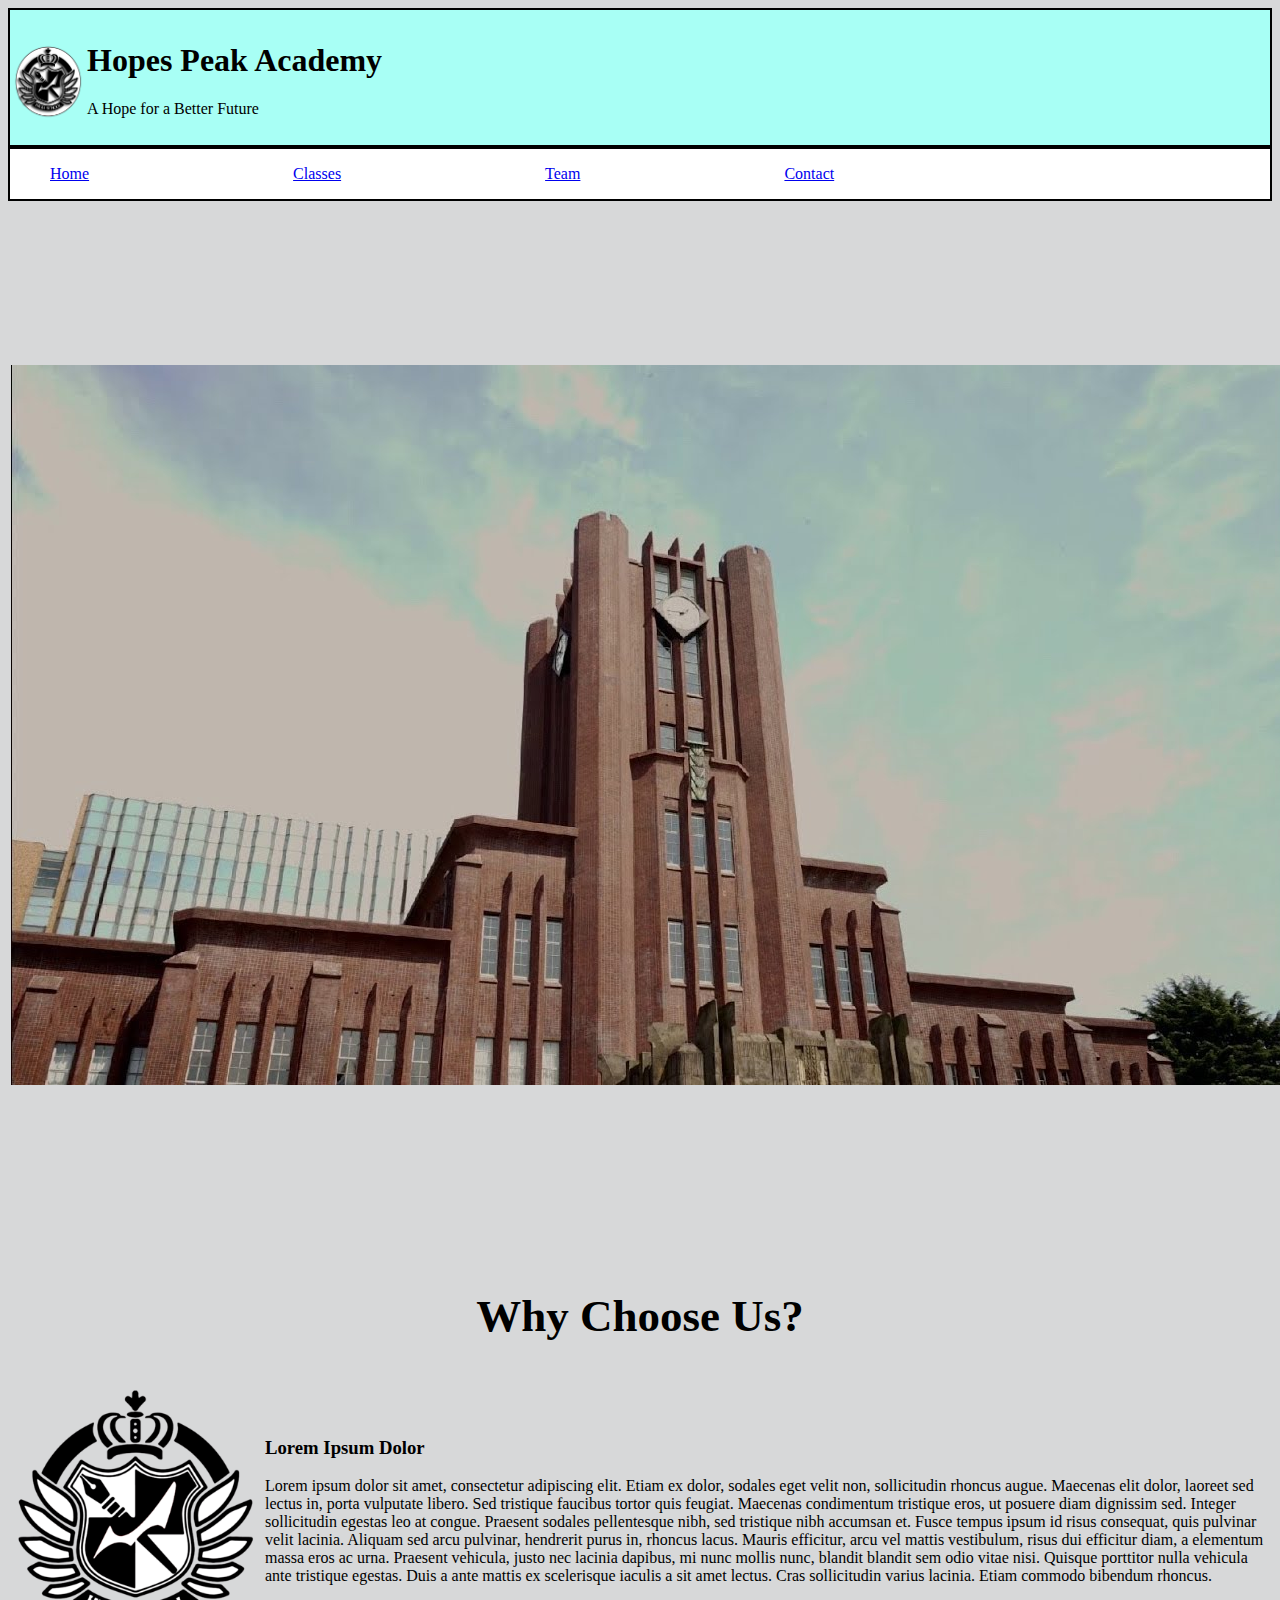
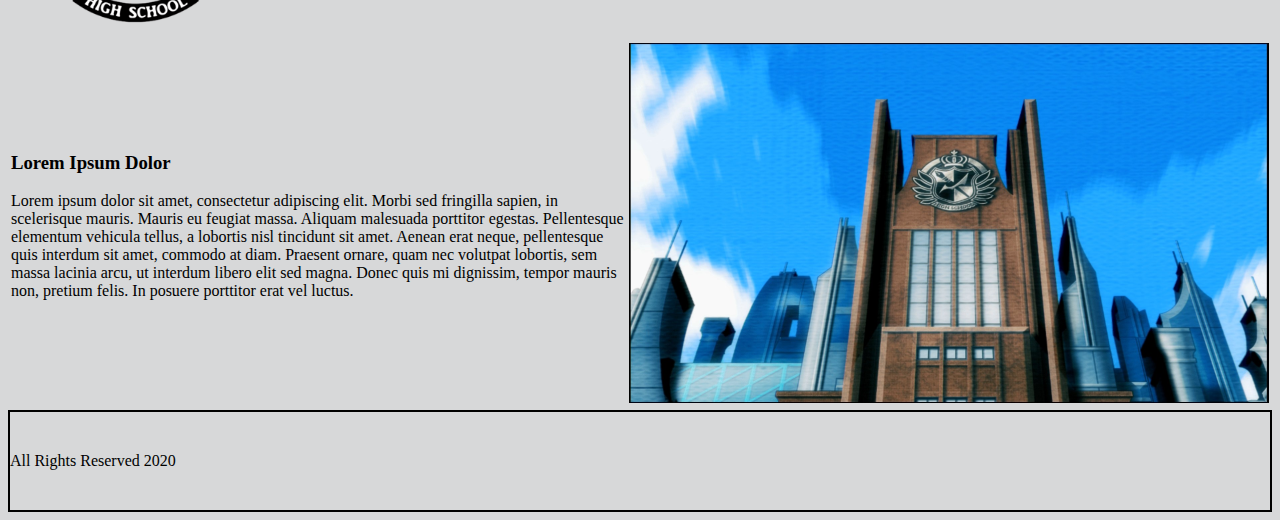
<file: Fed1StudioProject/Index.html>
﻿<!DOCTYPE html>
<html>
<head>
    <meta charset="utf-8" />
    <meta name="description" content="A small educational service company" />
    <meta name="keywords" content="Education,Company,Learning,Serivce,Developement" />
    <meta name="author" content="Nicholas Zuniga" />
    <link href="CSS/stylesheet.css" rel="stylesheet" />
    <title>Hopes Peak Acadmey</title>
</head>
<body>
    <header>
        <table>
            <tr>
                <td>
                    <div>
                        <img src="Images/logo.png" class="logo" />
                    </div>
                </td>

                <td>
                    <h1>
                        Hopes Peak Academy
                    </h1>
                    <p>
                        A Hope for a Better Future
                    </p>
                </td>
            </tr>
        </table>
    </header>
    <nav class="nav">
        <ul>
            <li>
                <a href="Index.html">Home</a>
            </li>
            <li>
                <a href="Classes.html">Classes</a>
            </li>
            <li>
                <a href="Team.html">Team</a>
            </li>
            <li>
                <a href="Contact.html">Contact</a>
            </li>
        </ul>
    </nav>
    <main>
        <section>
            <table>
                <tr>
                    <td>
                    <img src="Images/Picture1.jpg" class="pictureone" />
                    </td>
                    <td>
                        <h2 class="Aboutus">
                            About Us
                        </h2>
                        <p>
                            Lorem ipsum dolor sit amet, consectetur adipiscing elit. Fusce aliquet fringilla leo vel euismod. Aliquam erat volutpat. Praesent et justo condimentum urna vehicula euismod vitae ac enim. Vestibulum vitae libero quis massa varius luctus id non enim. Suspendisse tincidunt, felis ullamcorper aliquet ullamcorper, sem tortor congue dui, at varius nisl leo quis diam. Integer a tortor ac mauris iaculis consectetur at nec urna. Etiam enim lorem, dictum ut aliquet nec, rhoncus vel est. Pellentesque ac metus laoreet, consectetur dui porta, aliquam enim.
                        </p>
                    </td>
                </tr>
            </table>
        </section>
        <section>
            <h2 id="whychooseus">
                Why Choose Us?
            </h2>
            <article>
                <table>
                    <tr>
                        <td>
                            <div>
                                <img src="Images/Picture2.png" class="picturetwo" />
                            </div>
                        </td>
                        <td>
                            <h3>
                                Lorem Ipsum Dolor
                            </h3>
                            <p>
                                Lorem ipsum dolor sit amet, consectetur adipiscing elit. Etiam ex dolor, sodales eget velit non, sollicitudin rhoncus augue. Maecenas elit dolor, laoreet sed lectus in, porta vulputate libero. Sed tristique faucibus tortor quis feugiat. Maecenas condimentum tristique eros, ut posuere diam dignissim sed. Integer sollicitudin egestas leo at congue. Praesent sodales pellentesque nibh, sed tristique nibh accumsan et. Fusce tempus ipsum id risus consequat, quis pulvinar velit lacinia. Aliquam sed arcu pulvinar, hendrerit purus in, rhoncus lacus. Mauris efficitur, arcu vel mattis vestibulum, risus dui efficitur diam, a elementum massa eros ac urna. Praesent vehicula, justo nec lacinia dapibus, mi nunc mollis nunc, blandit blandit sem odio vitae nisi. Quisque porttitor nulla vehicula ante tristique egestas. Duis a ante mattis ex scelerisque iaculis a sit amet lectus. Cras sollicitudin varius lacinia. Etiam commodo bibendum rhoncus.
                            </p>
                        </td>
                    </tr>
                </table>
            </article>
            <article>
                <table>
                    <tr>
                        <td>
                            <h3>
                                Lorem Ipsum Dolor
                            </h3>
                            <p>
                                Lorem ipsum dolor sit amet, consectetur adipiscing elit. Morbi sed fringilla sapien, in scelerisque mauris. Mauris eu feugiat massa. Aliquam malesuada porttitor egestas. Pellentesque elementum vehicula tellus, a lobortis nisl tincidunt sit amet. Aenean erat neque, pellentesque quis interdum sit amet, commodo at diam. Praesent ornare, quam nec volutpat lobortis, sem massa lacinia arcu, ut interdum libero elit sed magna. Donec quis mi dignissim, tempor mauris non, pretium felis. In posuere porttitor erat vel luctus.
                            </p>
                        </td>
                        <td>
                                <img src="Images/Picture3.png" class="picturethree" />
                        </td>
                    </tr>
                </table>
            </article>
        </section>
    </main>
    <footer>
        All Rights Reserved 2020
    </footer>
</body>
</html>
</file>
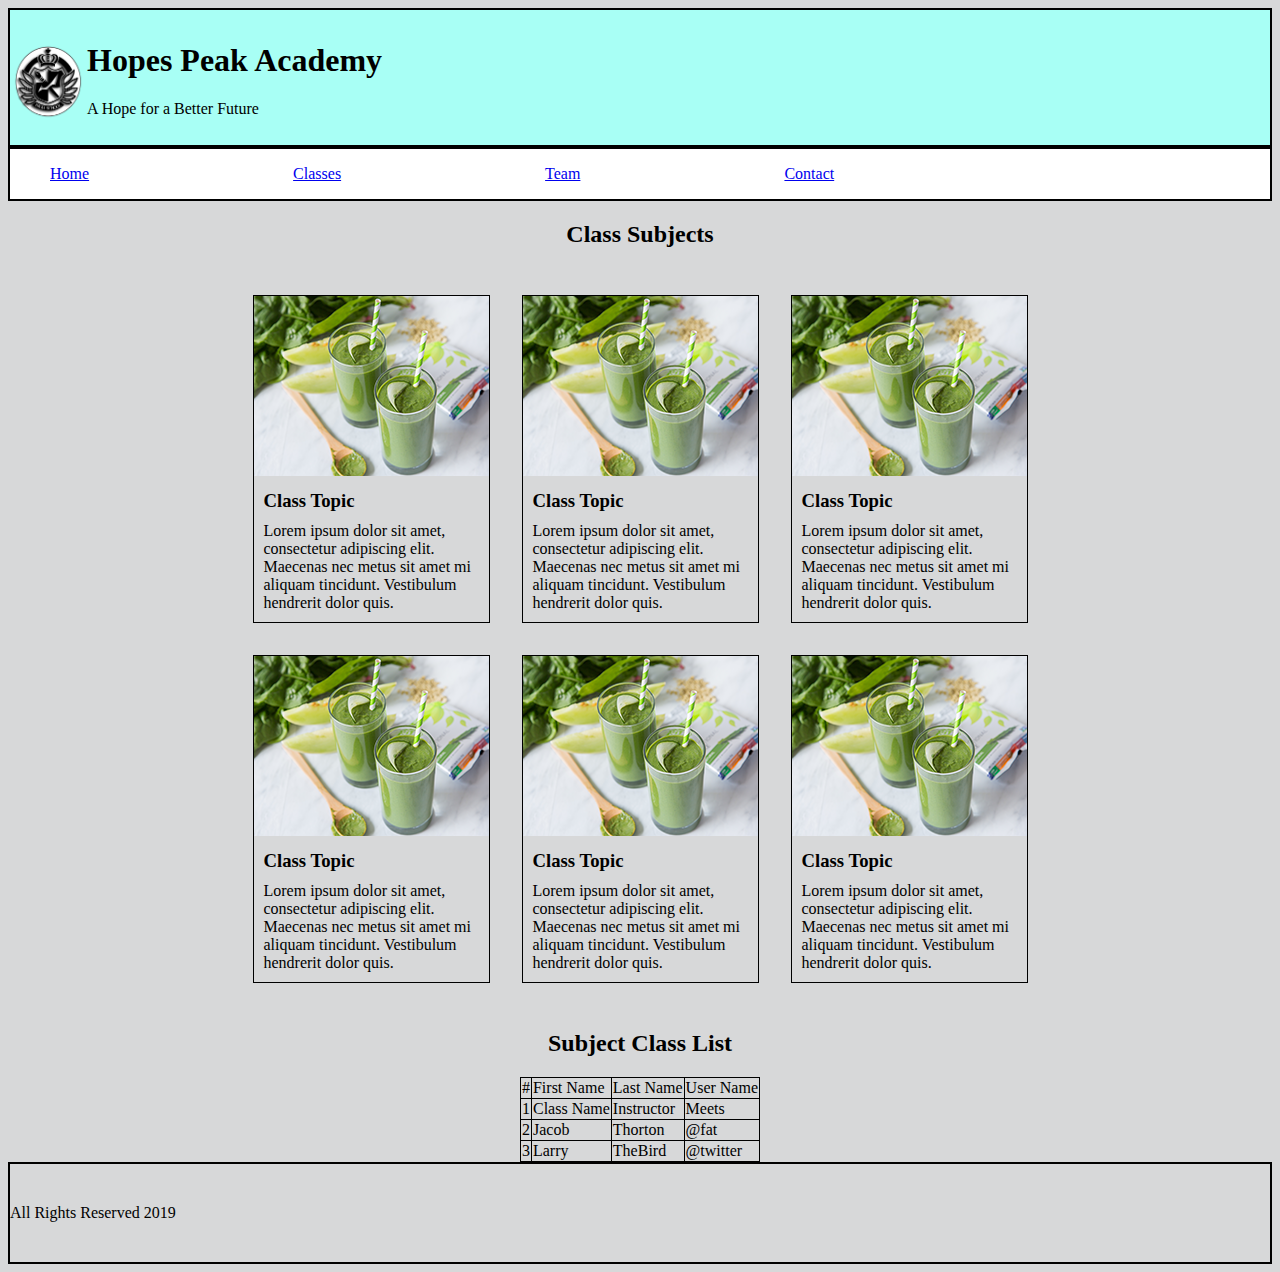
<file: Fed1StudioProject/Classes.html>
﻿<!DOCTYPE html>
<html>
<head>
    <meta charset="utf-8" />
    <link href="CSS/stylesheet.css" rel="stylesheet" />
    <title>Classes</title>
</head>
<body>
    <header>
        <table>
            <tr>
                <td>
                    <div>
                        <img src="Images/logo.png" class="logo" />
                    </div>
                </td>

                <td>
                    <h1>
                        Hopes Peak Academy
                    </h1>
                    <p>
                        A Hope for a Better Future
                    </p>
                </td>
            </tr>
        </table>
    </header>
    <nav class="nav">
        <ul>
            <li>
                <a href="Index.html">Home</a>
            </li>
            <li>
                <a href="Classes.html">Classes</a>
            </li>
            <li>
                <a href="Team.html">Team</a>
            </li>
            <li>
                <a href="Contact.html">Contact</a>
            </li>
        </ul>
    </nav>
    <main>
        <section>
            <h2 style="text-align:center;">
                Class Subjects
            </h2>
            <table id="center">
                <tr>
                    <td>
                        <div>
                            <img src="Images/smallphoto.png" />
                            <h3>Class Topic</h3>
                            <p>Lorem ipsum dolor sit amet, consectetur adipiscing elit. Maecenas nec metus sit amet mi aliquam tincidunt. Vestibulum hendrerit dolor quis.</p>
                        </div>
                    </td>

                    <td>
                        <div>
                            <img src="Images/smallphoto.png" />
                            <h3>Class Topic</h3>
                            <p>Lorem ipsum dolor sit amet, consectetur adipiscing elit. Maecenas nec metus sit amet mi aliquam tincidunt. Vestibulum hendrerit dolor quis.</p>
                        </div>
                    </td>
                    <td>
                        <div>
                            <img src="Images/smallphoto.png" />
                            <h3>Class Topic</h3>
                            <p>Lorem ipsum dolor sit amet, consectetur adipiscing elit. Maecenas nec metus sit amet mi aliquam tincidunt. Vestibulum hendrerit dolor quis.</p>
                        </div>
                    </td>
                </tr>
                <tr>
                    <td>
                        <div>
                            <img src="Images/smallphoto.png" />
                            <h3>Class Topic</h3>
                            <p>Lorem ipsum dolor sit amet, consectetur adipiscing elit. Maecenas nec metus sit amet mi aliquam tincidunt. Vestibulum hendrerit dolor quis.</p>
                        </div>
                    </td>
                    <td>
                        <div>
                            <img src="Images/smallphoto.png" />
                            <h3>Class Topic</h3>
                            <p>Lorem ipsum dolor sit amet, consectetur adipiscing elit. Maecenas nec metus sit amet mi aliquam tincidunt. Vestibulum hendrerit dolor quis.</p>
                        </div>
                    </td>
                    <td>
                        <div>
                            <img src="Images/smallphoto.png" />
                            <h3>Class Topic</h3>
                            <p>Lorem ipsum dolor sit amet, consectetur adipiscing elit. Maecenas nec metus sit amet mi aliquam tincidunt. Vestibulum hendrerit dolor quis.</p>
                        </div>
                    </td>
                </tr>
            </table>
        </section>
        <section id="subjectclasslist">
            <h2> Subject Class List</h2>
            <table>
                <thead>
                    <tr>
                        <td>
                            #
                        </td>
                        <td>
                            First Name
                        </td>
                        <td>
                            Last Name
                        </td>
                        <td>
                            User Name
                        </td>
                    </tr>
                </thead>
                <tr>
                    <td>
                        1
                    </td>
                    <td>
                        Class Name
                    </td>
                    <td>
                        Instructor
                    </td>
                    <td>
                        Meets
                    </td>
                </tr>
                <tr>
                    <td>
                        2
                    </td>
                    <td>
                        Jacob
                    </td>
                    <td>
                        Thorton
                    </td>
                    <td>
                        @fat
                    </td>
                </tr>
                <tr>
                    <td>
                        3
                    </td>
                    <td>
                        Larry
                    </td>
                    <td>
                        TheBird
                    </td>
                    <td>
                        @twitter
                    </td>
                </tr>
            </table>
        </section>

    </main>
    <footer>
        All Rights Reserved 2019
    </footer>
</body>
</html>
</file>
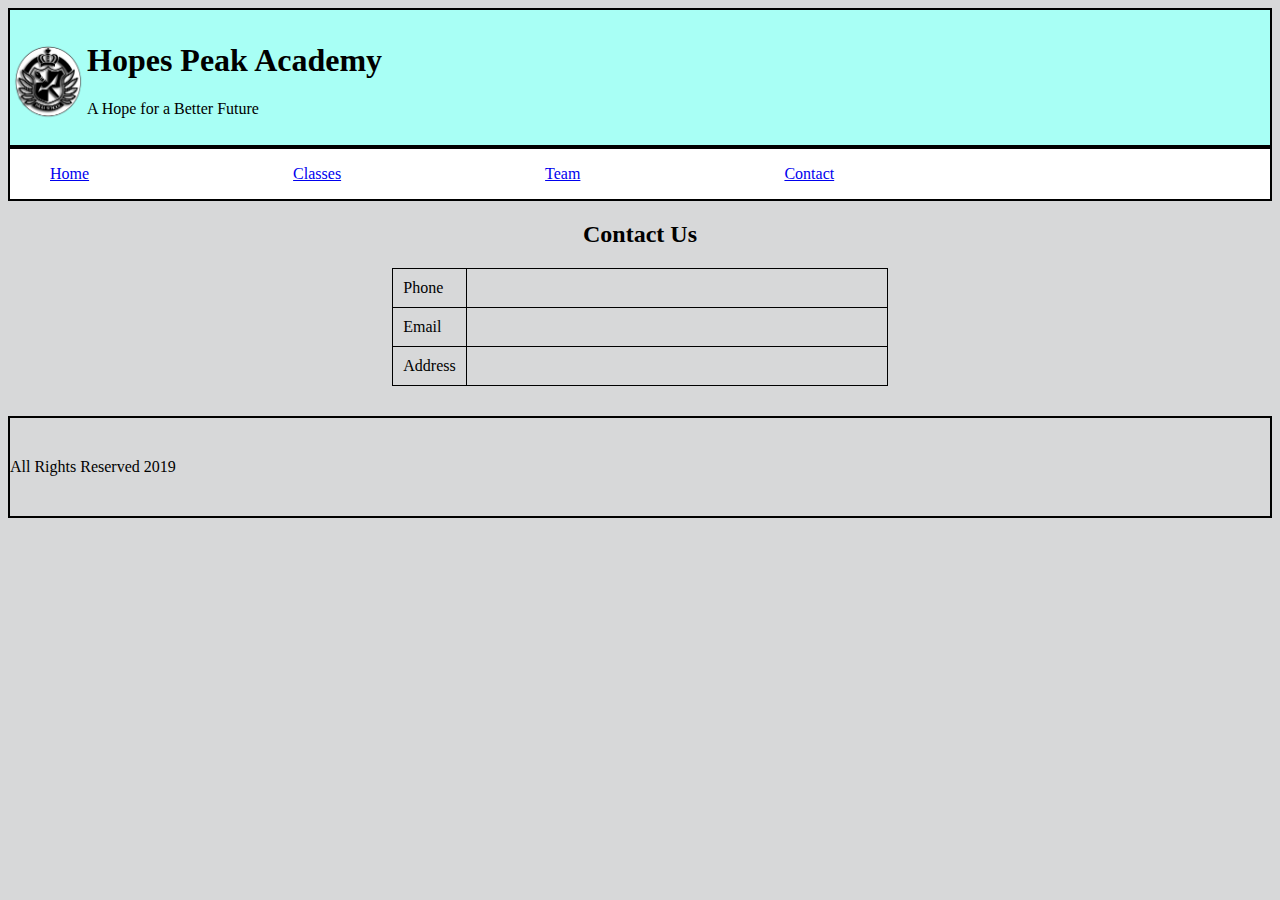
<file: Fed1StudioProject/Contact.html>
﻿<!DOCTYPE html>
<html>
<head>
    <meta charset="utf-8" />
    <link href="CSS/stylesheet.css" rel="stylesheet" />
    <title>Contact</title>
</head>
<body>
    <header>
        <table>
            <tr>
                <td>
                    <div>
                        <img src="Images/logo.png" class="logo" />
                    </div>
                </td>

                <td>
                    <h1>
                        Hopes Peak Academy
                    </h1>
                    <p>
                        A Hope for a Better Future
                    </p>
                </td>
            </tr>
        </table>
    </header>
    <nav class="nav">
        <ul>
            <li>
                <a href="Index.html">Home</a>
            </li>
            <li>
                <a href="Classes.html">Classes</a>
            </li>
            <li>
                <a href="Team.html">Team</a>
            </li>
            <li>
                <a href="Contact.html">Contact</a>
            </li>
        </ul>
    </nav>
    <main>
<section class="contact">
    <h2>
        Contact Us
    </h2>
    <table>
        <tr>
            <td>
                Phone
            </td>
            <td>
                <div></div>
            </td>
        </tr>
        <tr>
            <td>
                Email
            </td>
            <td>

            </td>
        </tr>
        <tr>
            <td>
                Address
            </td>
            <td>

            </td>
        </tr>
    </table>
</section>
    </main>
    <footer>
        All Rights Reserved 2019
    </footer>
</body>
</html>
</file>
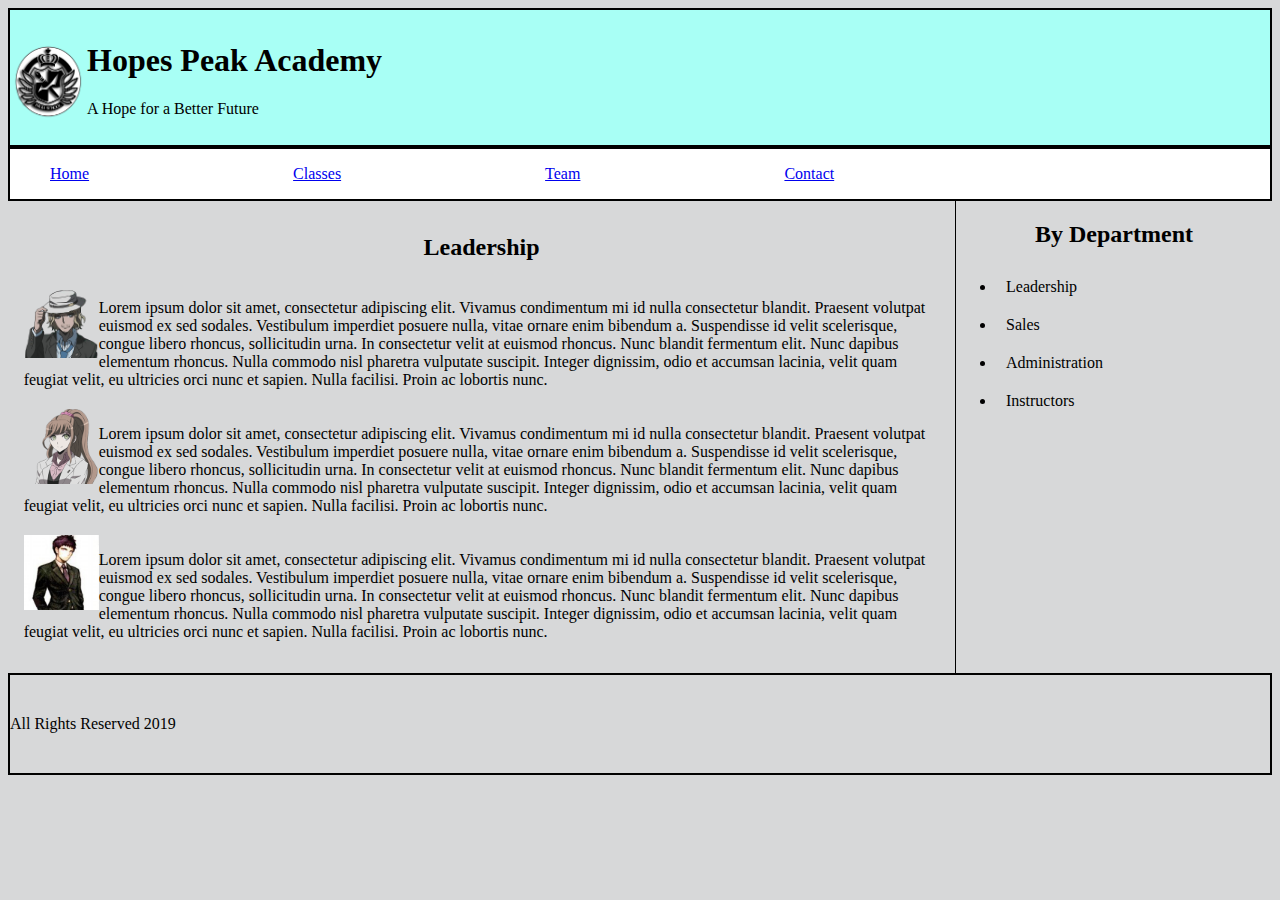
<file: Fed1StudioProject/Team.html>
﻿<!DOCTYPE html>
<html>
<head>
    <meta charset="utf-8" />
    <link href="CSS/stylesheet.css" rel="stylesheet" />
    <title>Team</title>
</head>
<body>
    <header>
        <table>
            <tr>
                <td>
                    <div>
                        <img src="Images/logo.png" class="logo" />
                    </div>
                </td>

                <td>
                    <h1>
                        Hopes Peak Academy
                    </h1>
                    <p>
                        A Hope for a Better Future
                    </p>
                </td>
            </tr>
        </table>
    </header>
    <nav class="nav">
        <ul>
            <li>
                <a href="Index.html">Home</a>
            </li>
            <li>
                <a href="Classes.html">Classes</a>
            </li>
            <li>
                <a href="Team.html">Team</a>
            </li>
            <li>
                <a href="Contact.html">Contact</a>
            </li>
        </ul>
    </nav>
    <main>
<section class="mainwrapper" id="leadership">
    <h2>
        Leadership
    </h2>
    <table class="teams">
        <tr>
            <td>
                <img src="Images/Danganronpa_3_Side_Future_Koichi_Kizakura_Sidebar.png" />
                <p>
                    Lorem ipsum dolor sit amet, consectetur adipiscing elit. Vivamus condimentum mi id nulla consectetur blandit. Praesent volutpat euismod ex sed sodales. Vestibulum imperdiet posuere nulla, vitae ornare enim bibendum a. Suspendisse id velit scelerisque, congue libero rhoncus, sollicitudin urna. In consectetur velit at euismod rhoncus. Nunc blandit fermentum elit. Nunc dapibus elementum rhoncus. Nulla commodo nisl pharetra vulputate suscipit. Integer dignissim, odio et accumsan lacinia, velit quam feugiat velit, eu ultricies orci nunc et sapien. Nulla facilisi. Proin ac lobortis nunc.
                </p>
            </td>
        </tr>
        <tr>
            <td>
                <img src="Images/Teamphoto2.png" />
                <p>
                    Lorem ipsum dolor sit amet, consectetur adipiscing elit. Vivamus condimentum mi id nulla consectetur blandit. Praesent volutpat euismod ex sed sodales. Vestibulum imperdiet posuere nulla, vitae ornare enim bibendum a. Suspendisse id velit scelerisque, congue libero rhoncus, sollicitudin urna. In consectetur velit at euismod rhoncus. Nunc blandit fermentum elit. Nunc dapibus elementum rhoncus. Nulla commodo nisl pharetra vulputate suscipit. Integer dignissim, odio et accumsan lacinia, velit quam feugiat velit, eu ultricies orci nunc et sapien. Nulla facilisi. Proin ac lobortis nunc.
                </p>
            </td>
        </tr>
        <tr>
            <td>
                <img src="Images/Teamphoto3.jpeg" />
                <p>
                    Lorem ipsum dolor sit amet, consectetur adipiscing elit. Vivamus condimentum mi id nulla consectetur blandit. Praesent volutpat euismod ex sed sodales. Vestibulum imperdiet posuere nulla, vitae ornare enim bibendum a. Suspendisse id velit scelerisque, congue libero rhoncus, sollicitudin urna. In consectetur velit at euismod rhoncus. Nunc blandit fermentum elit. Nunc dapibus elementum rhoncus. Nulla commodo nisl pharetra vulputate suscipit. Integer dignissim, odio et accumsan lacinia, velit quam feugiat velit, eu ultricies orci nunc et sapien. Nulla facilisi. Proin ac lobortis nunc.
                </p>
            </td>
        </tr>
    </table>
</section>
        <section>
            <aside id="bydepartment">
                <h2>
                    By Department
                </h2>
                <ul>
                    <li>
                        Leadership
                    </li>
                    <li>
                        Sales
                    </li>
                    <li>
                        Administration
                    </li>
                    <li>
                        Instructors
                    </li>
                </ul>
            </aside>
            <div class="clear"></div>
        </section>
    </main>
    <footer>
        All Rights Reserved 2019
    </footer>
</body>
</html>
</file>
<file: Fed1StudioProject/CSS/stylesheet.css>
﻿/*#region Header, Footer and Nav*/
nav ul li{
    display:inline-block;
}
.logo{
    width:70px;
    height:100px;
    margin-top:25px;
}
header {
    background-color: #a8fff5;
    border:solid 2px black;
}
.nav{
    border:solid 2px black;
}
nav ul li a{
    margin-right:200px;
}
body {
    background-color: #d7d8d9
}
nav{
    background-color:white;
}
footer{
    border:solid 2px black;
    padding:40px 0px 40px 0px;
}
/*#endregion*/
/*#region Index*/
.pictureone{
    height:30%;
    object-fit:contain;
}
.picturetwo{
    height:250px;
    object-fit:contain;
}
.picturethree{
    height:70%
}
.Aboutus{
    text-decoration:underline;
    margin-right: 3px;
}
#whychooseus{
    text-align:center;
    font-size:45px;
}
/*#endregion*/
/*#region Class*/
#center {
    margin-left: auto;
    margin-right: auto;
    padding:10px
}

#center td{
    padding:15px;
}

#center td div {
     width:235px;
     border: solid 1px black;
}

#center td p{
    margin:10px
}

#center td h3{
    margin: 10px
}

#subjectclasslist table, #subjectclasslistthead, #subjectclasslist tr, #subjectclasslist td {
    border: solid 1px black;
    border-collapse: collapse;
    margin-left: auto;
    margin-right: auto;
}

#subjectclasslist h2{
    text-align:center;
}
/*#endregion*/
/*#region Team*/
table.teams tr td img{
    float:left;
    width:75px;
    height:75px;
}
#bydepartment{
    float: right;
    width: 25%;
}
#leadership{
    width:75%;
    float:left;
    border-right:1px solid black;
    box-sizing: border-box;
}
.mainwrapper{
    padding:1%
}
.clear{
    clear:both;
}
#bydepartment li{
    padding:10px
}
#bydepartment h2{
    text-align:center;
}
#leadership h2{
    text-align:center;
}
/*#endregion*/

/*#region Contact*/
.contact h2, .contact table {
    margin-right: auto;
    margin-left: auto;
    text-align: center;
}
.contact td{
    text-align:left;
    padding:10px;
    border:solid 1px black;
}

.contact table{
    border-collapse:collapse;
    margin-bottom:30px;
}
.contact table div{
    width:400px;
}
/*#endregion*/
</file>
